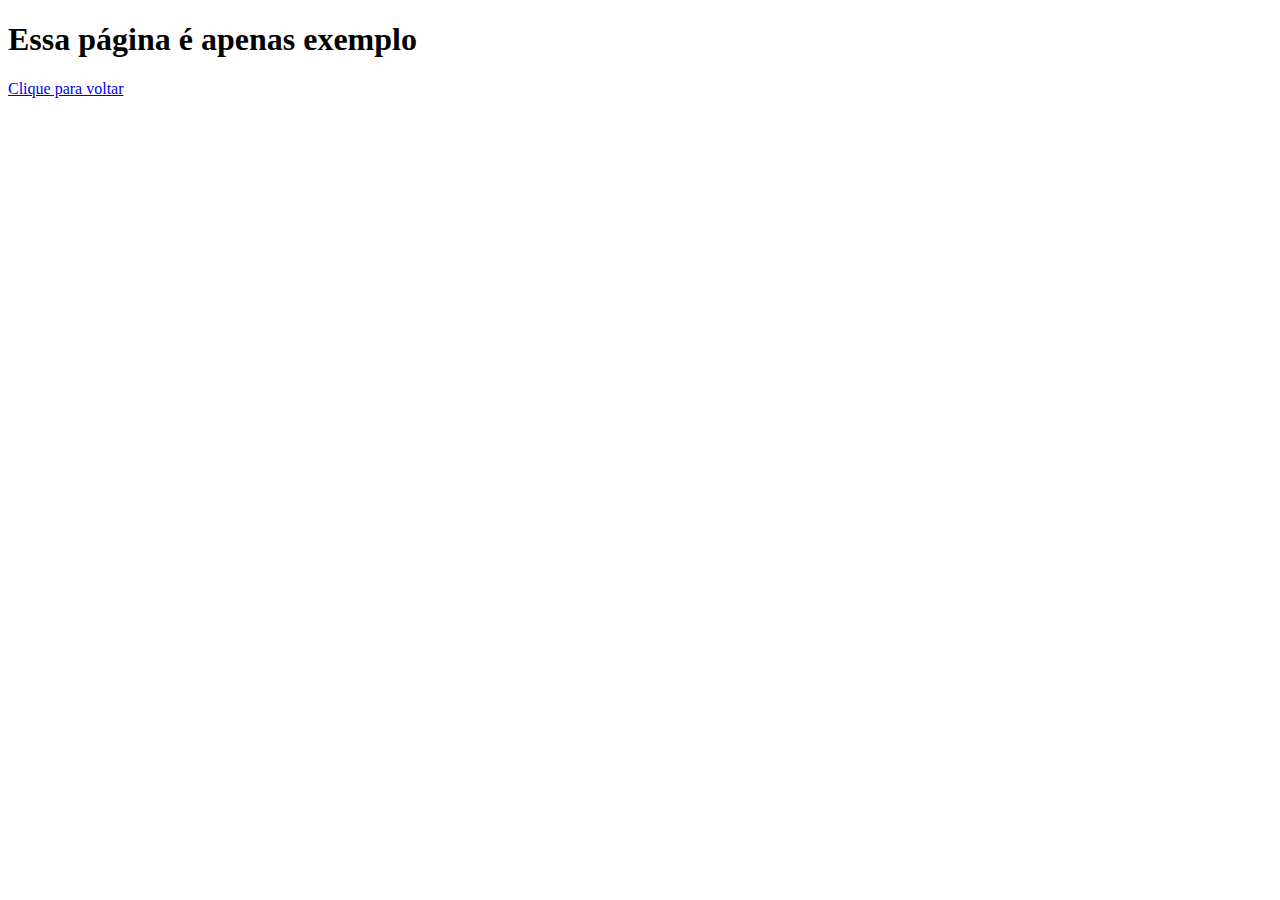
<file: outrapagina.html>
<!DOCTYPE html>
<html lang="en">
<head>
    <meta charset="UTF-8">
    <meta http-equiv="X-UA-Compatible" content="IE=edge">
    <meta name="viewport" content="width=device-width, initial-scale=1.0">
    <title>vazio</title>
</head>
<body>
    <h1>Essa página é apenas exemplo</h1>
    <a href="index.html">Clique para voltar</a>
</body>
</html>
</file>
